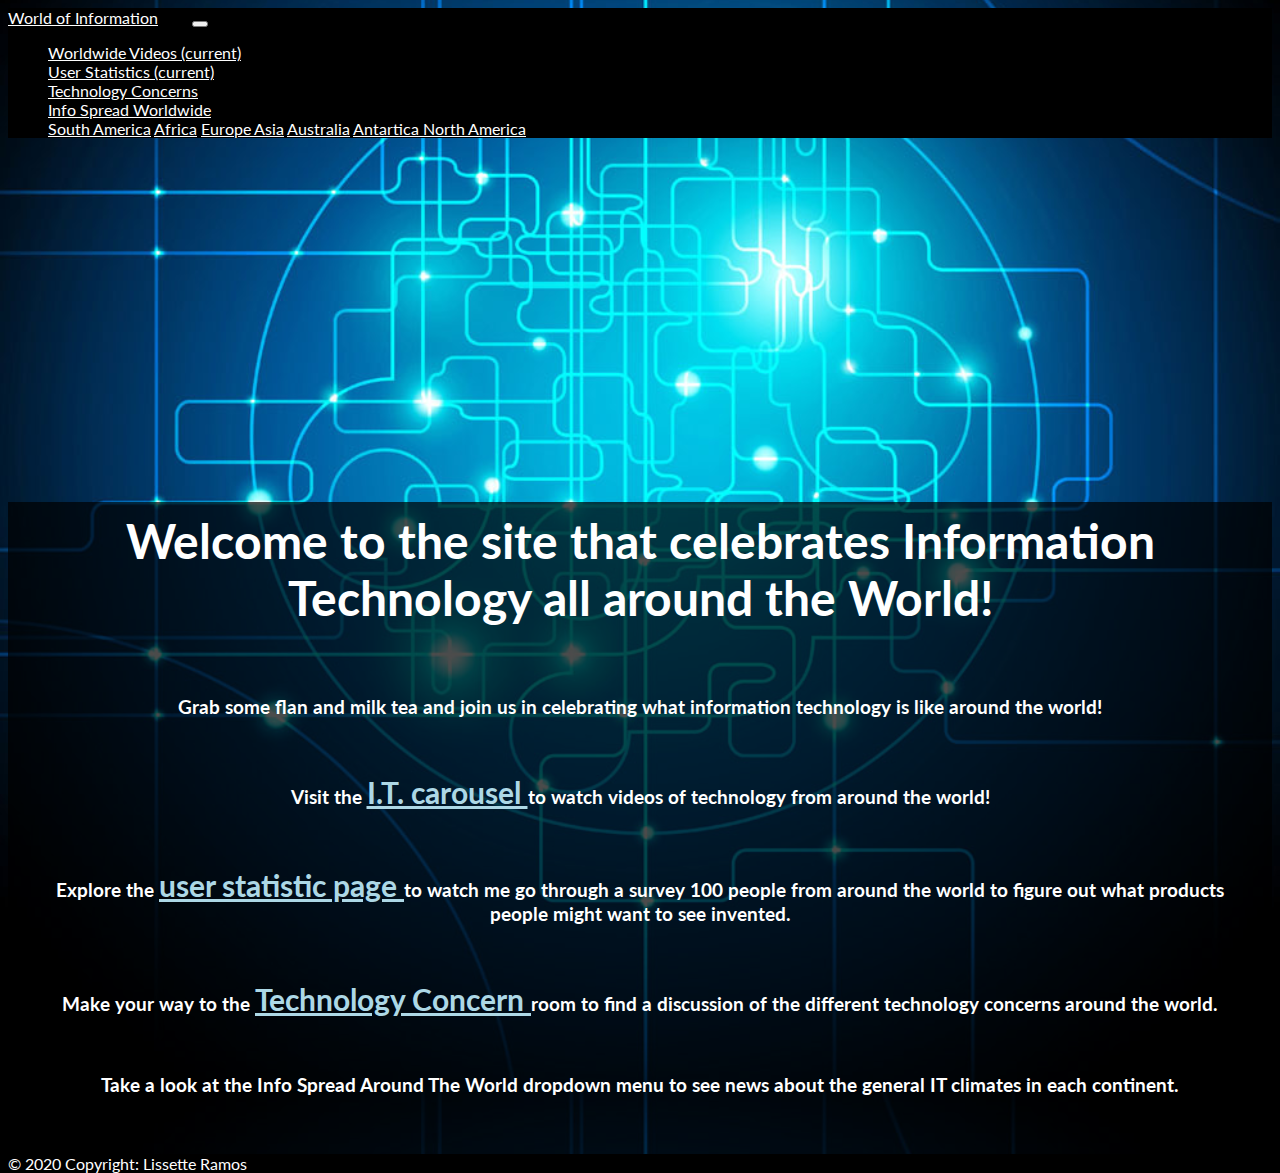
<file: index.html>
<html>
<head>

<link rel="stylesheet" href="https://stackpath.bootstrapcdn.com/bootstrap/4.1.1/css/bootstrap.min.css" integrity="sha384-WskhaSGFgHYWDcbwN70/dfYBj47jz9qbsMId/iRN3ewGhXQFZCSftd1LZCfmhktB" crossorigin="anonymous">
<script src="https://stackpath.bootstrapcdn.com/bootstrap/4.1.1/js/bootstrap.min.js" integrity="sha384-smHYKdLADwkXOn1EmN1qk/HfnUcbVRZyYmZ4qpPea6sjB/pTJ0euyQp0Mk8ck+5T" crossorigin="anonymous"></script>
<link rel="stylesheet" href="world-styling.css">
<link rel="icon" href="https://docs.unity3d.com/uploads/Main/Microphone-icon.png">
<link href="https://fonts.googleapis.com/css?family=Lato" rel="stylesheet">
<title> Information Around the World </title> 
<link rel="stylesheet" href="https://s.pageclip.co/v1/pageclip.css" media="screen">
</head>
<body>
<nav class="navbar navbar-expand-lg navbar-light bg-black navbar-customizing">
  <div class= "container">
  <a class="navbar-brand link-style" href="index.html"> World of Information</a>
  <button class="navbar-toggler" type="button" data-toggle="collapse" data-target="#navbarSupportedContent" aria-controls="navbarSupportedContent" aria-expanded="false" aria-label="Toggle navigation">
    <span class="navbar-toggler-icon"></span>
  </button>

  <div class="collapse navbar-collapse" id="navbarSupportedContent">
    <ul class="navbar-nav mr-auto">
      <li class="nav-item active">
        <a class="nav-link active links" href="info-carousel.html"> Worldwide Videos <span class="sr-only">(current)</span></a>
      </li>
	  <li class="nav-item active">
        <a class="nav-link active links" href="info-statistics.html"> User Statistics <span class="sr-only">(current)</span></a>
      </li>
      <li class="nav-item">
        <a class="nav-link active links" href="tech-concerns.html">Technology Concerns</a>
      </li>
      <li class="nav-item dropdown active">
        <a class="nav-link dropdown-toggle links" href="#" id="navbarDropdown" role="button" data-toggle="dropdown" aria-haspopup="true" aria-expanded="false">
          Info Spread Worldwide
        </a>
        <div class="dropdown-menu links" aria-labelledby="navbarDropdown">
          <a class="dropdown-item links" href="https://www.tmcnet.com/topics/articles/2020/03/03/444653-3-latin-america-countries-harnessing-power-technology.htm">South America</a>
          <a class="dropdown-item links" href="https://www.weforum.org/agenda/2016/05/a-brief-history-of-africa-s-tech-industry-and-7-predictions-for-its-future/"> Africa</a>
          <a class="dropdown-item links" href="https://www.ecfr.eu/publications/summary/machine_politics_europe_and_the_ai_revolution"> Europe </a>
          <a class="dropdown-item links" href="https://www.warc.com/newsandopinion/opinion/three-emerging-tech-trends-that-will-define-asia-in-2020/3362"> Asia</a>
          <a class="dropdown-item links" href="https://theconversation.com/australian-quantum-technology-could-become-a-4-billion-industry-and-create-16-000-jobs-138817"> Australia</a>
          <a class="dropdown-item links" href="https://www.sciencedaily.com/releases/2008/09/080922155952.htm"> Antartica </a>
          <a class="dropdown-item links" href="https://www.networkerstechnology.com/north_america_leading_tech"> North America </a>
        </div>
      </li>
      </ul>
  </div>
  </div>
</nav>
<div class="container">
<div class = "row">
<div class="col-lg-12 " id="content">
<div class="text">
  <h1>
    Welcome to the site that celebrates Information Technology all around the World!
    
  </h1><br>
  <h3>
    Grab some flan and milk tea and join us in celebrating what information technology is like around the world!
   </h3><br>
  <h3>Visit the <a class="stat-link" href="info-carousel.html"> I.T. carousel </a> to watch videos of technology from around the world!</h3><br>
  <h3>Explore the <a class="stat-link" href="info-statistics.html"> user statistic page </a> to watch me go through a survey 100
  people from around the world to figure out what products people might want to see invented.</h3><br>
  <h3>Make your way to the <a class="stat-link" href="tech-concerns.html"> Technology Concern </a>  room to find a discussion of the different technology concerns around the world.</h3><br>
  <h3>Take a look at the Info Spread Around The World  dropdown menu to see news about the general IT climates in each continent.</h3><br>



 
</div>
    </div>
</div>


<script src="https://code.jquery.com/jquery-3.2.1.slim.min.js" integrity="sha384-KJ3o2DKtIkvYIK3UENzmM7KCkRr/rE9/Qpg6aAZGJwFDMVNA/GpGFF93hXpG5KkN" crossorigin="anonymous"></script>
<script src="https://cdnjs.cloudflare.com/ajax/libs/popper.js/1.12.9/umd/popper.min.js" integrity="sha384-ApNbgh9B+Y1QKtv3Rn7W3mgPxhU9K/ScQsAP7hUibX39j7fakFPskvXusvfa0b4Q" crossorigin="anonymous"></script>
<script src="https://maxcdn.bootstrapcdn.com/bootstrap/4.0.0/js/bootstrap.min.js" integrity="sha384-JZR6Spejh4U02d8jOt6vLEHfe/JQGiRRSQQxSfFWpi1MquVdAyjUar5+76PVCmYl" crossorigin="anonymous"></script>
<script src="https://s.pageclip.co/v1/pageclip.js" charset="utf-8"></script>
</body>
<footer class="page-footer font-small blue">

    
  <div class="footer-copyright text-center py-3">
      © 2020 Copyright: Lissette Ramos
  </div>
 

</footer>
</html>
</file>
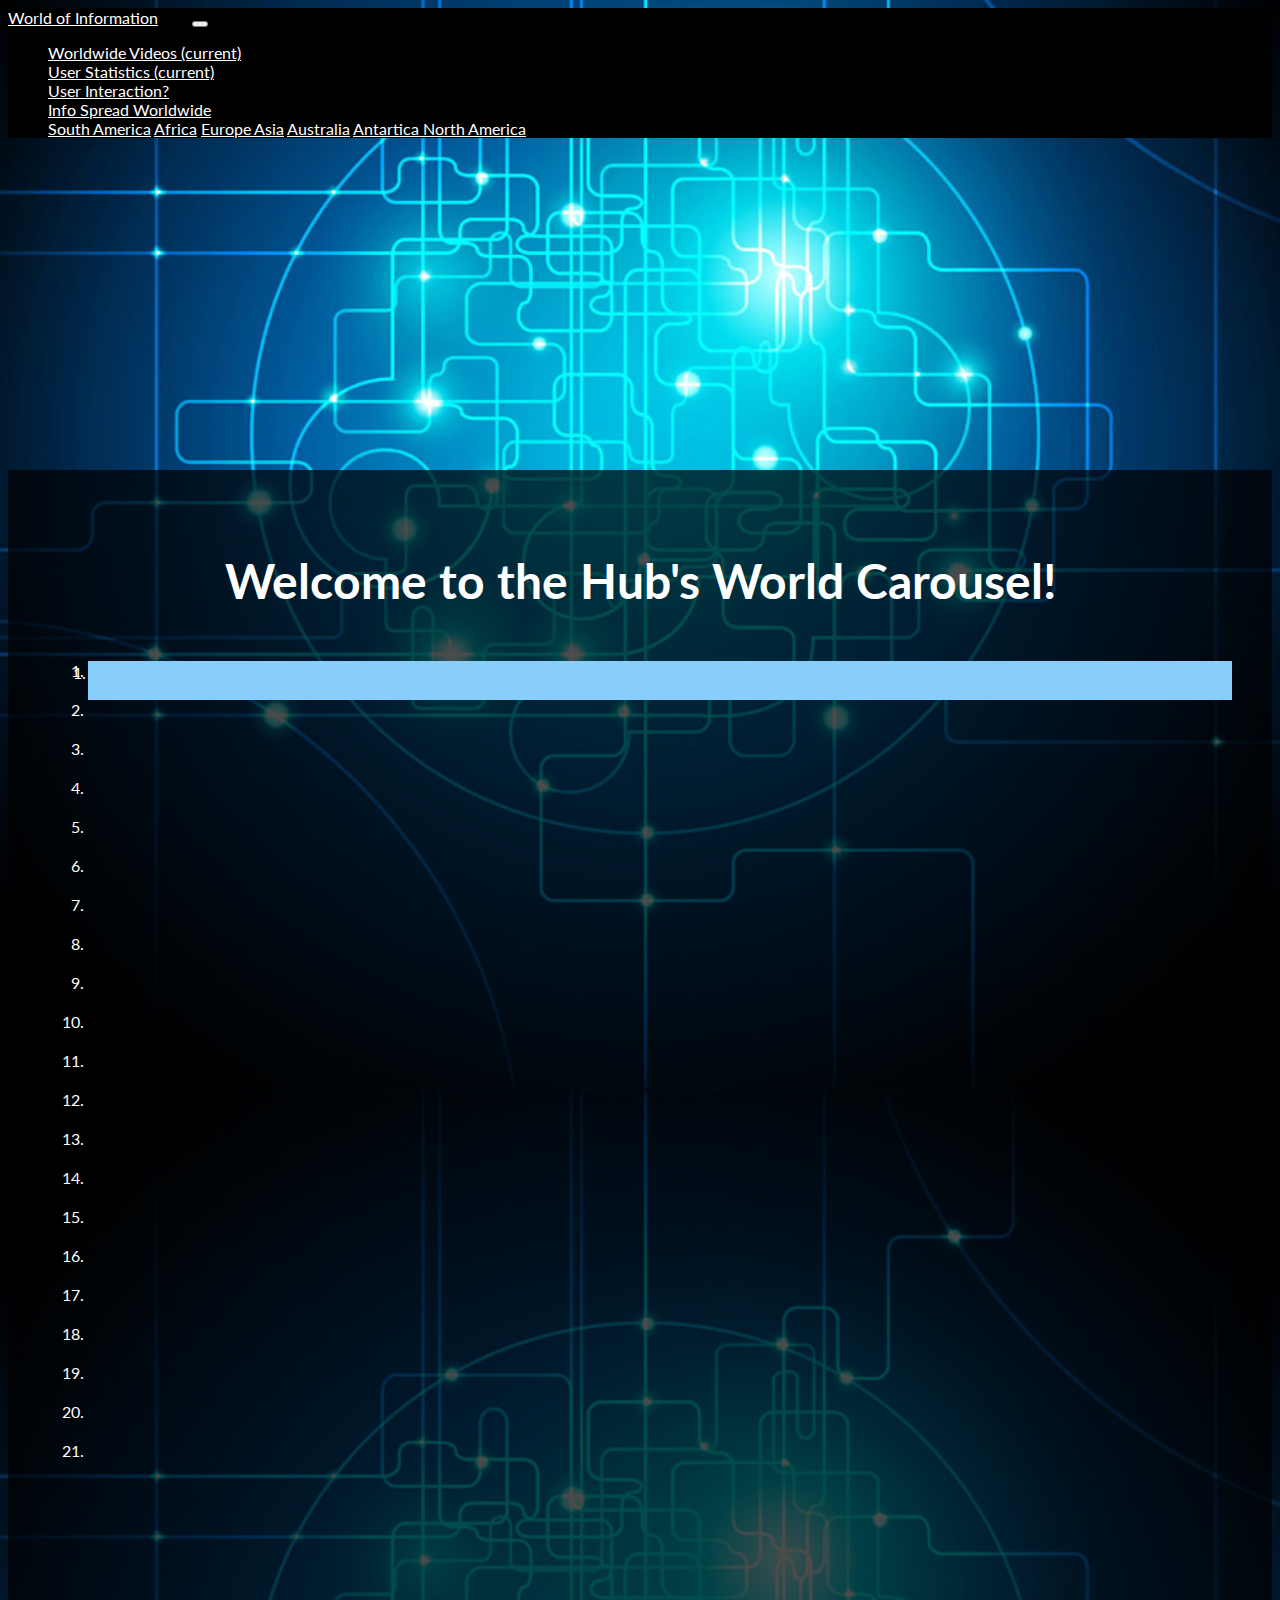
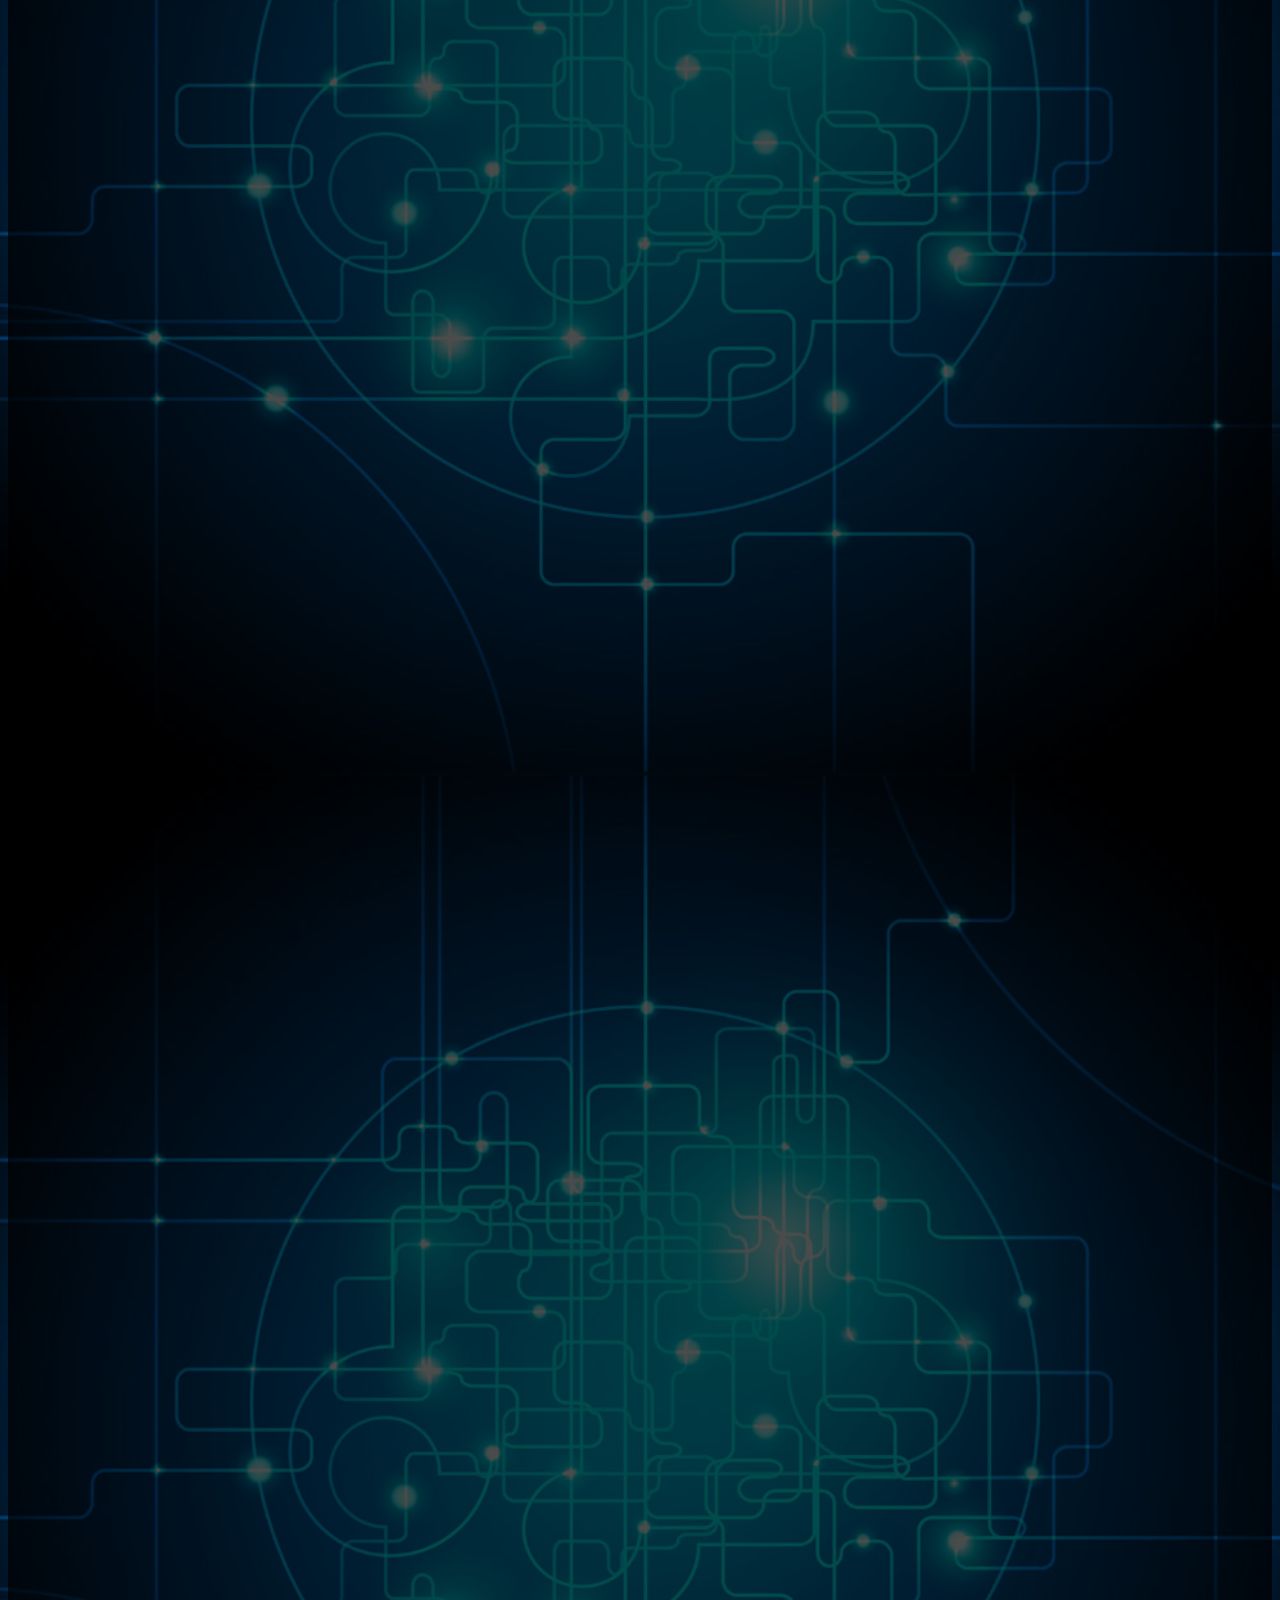
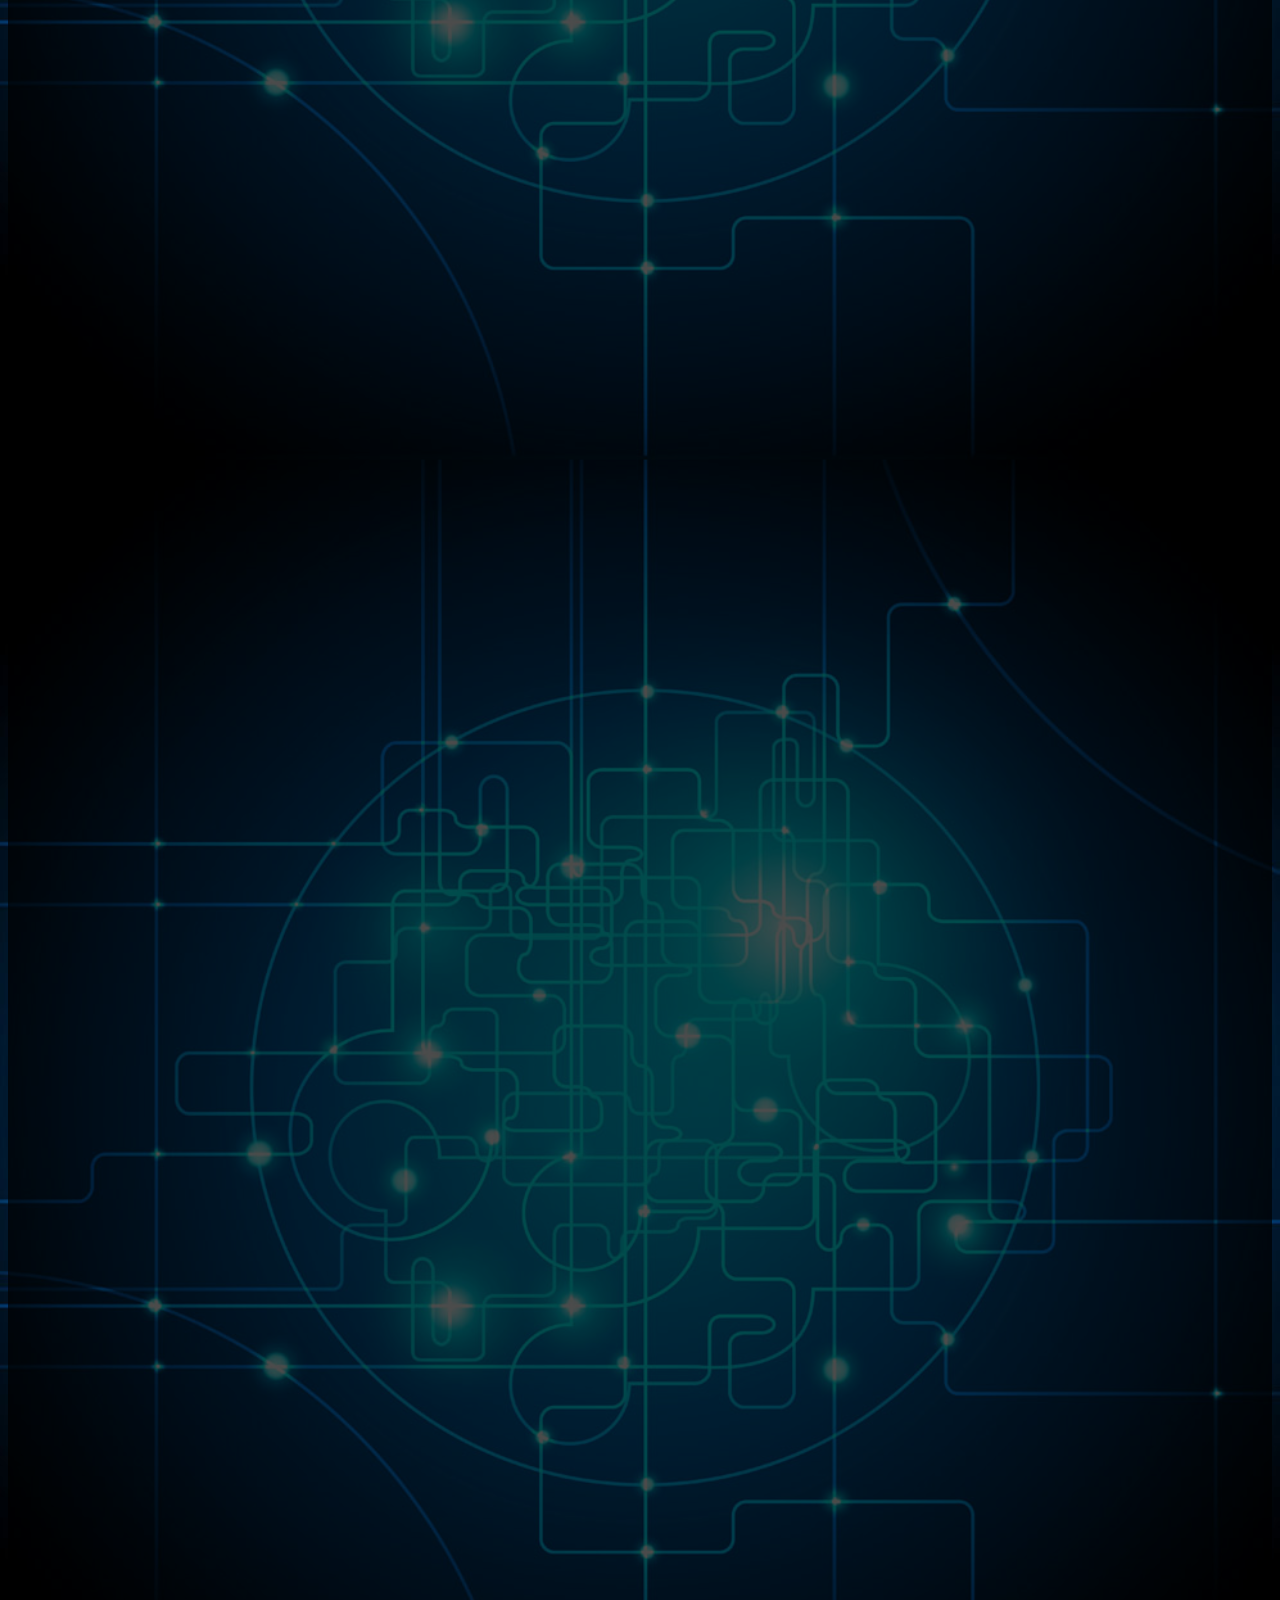
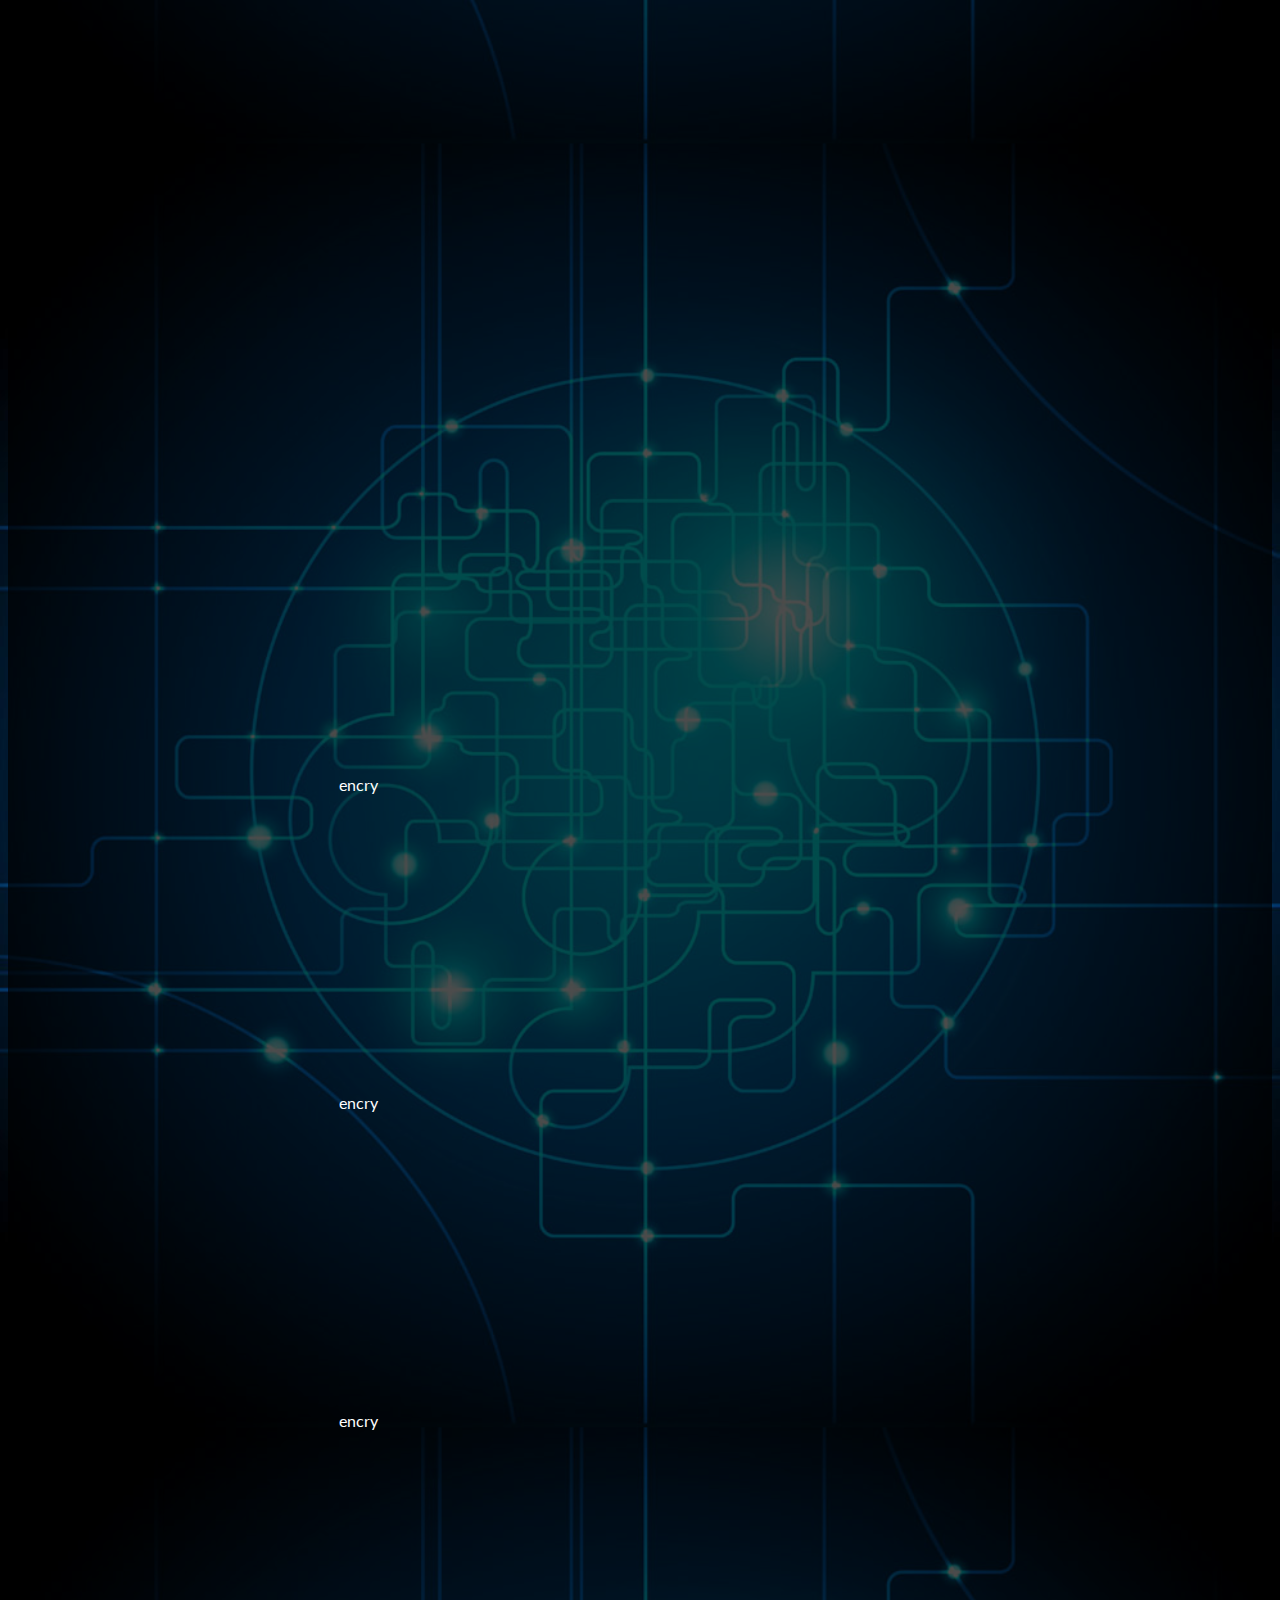
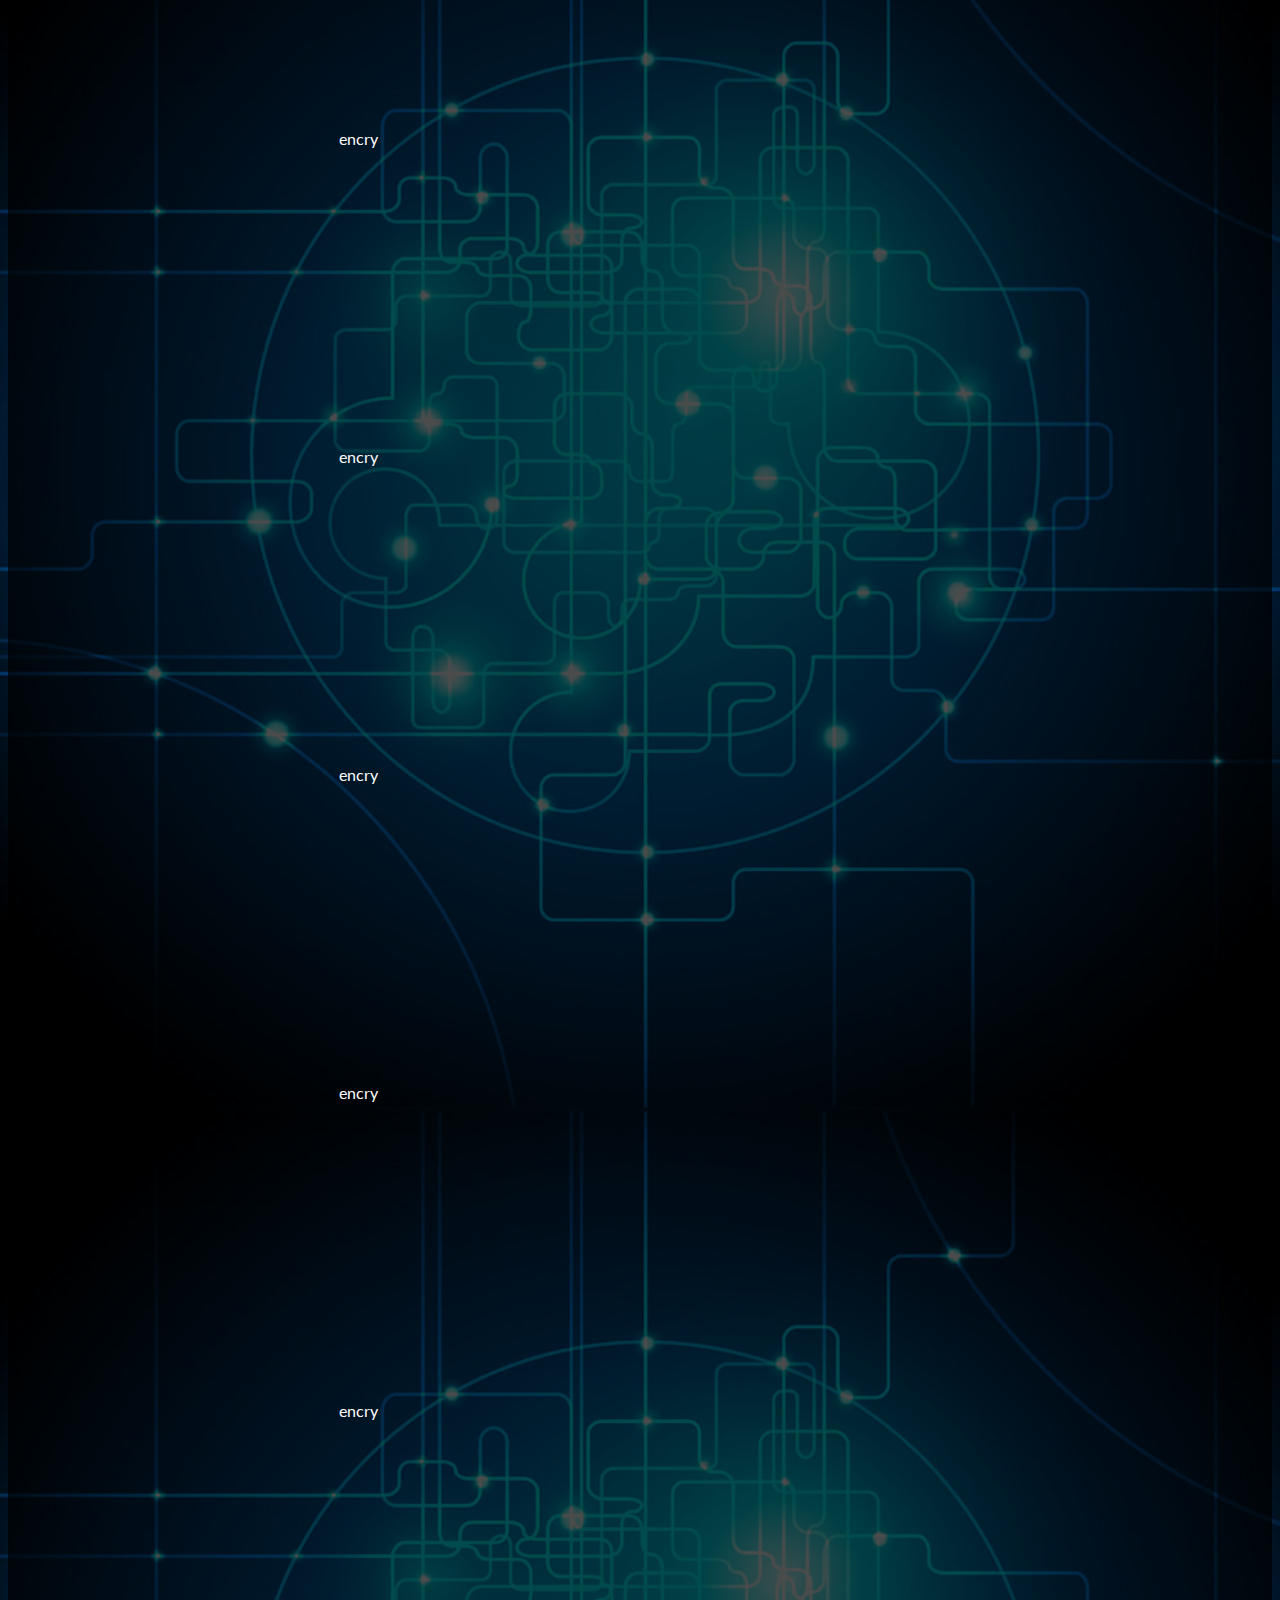
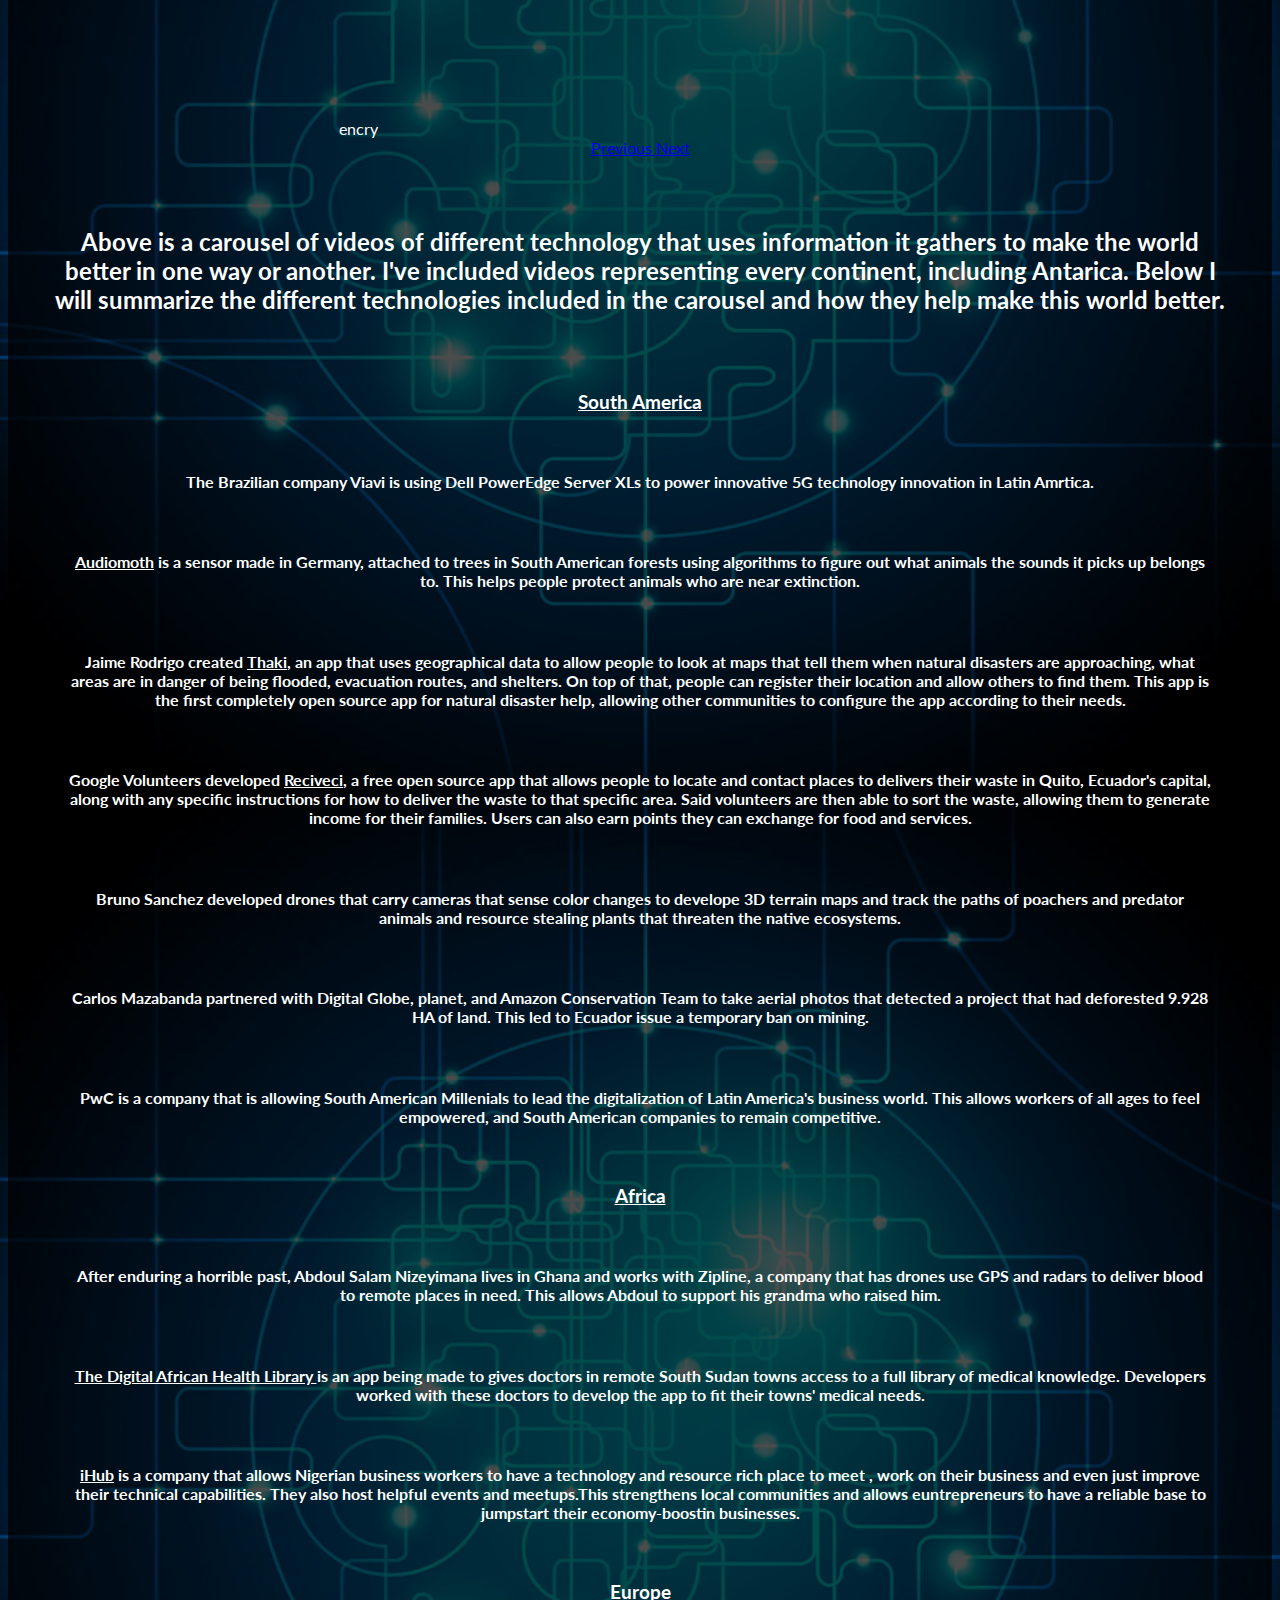
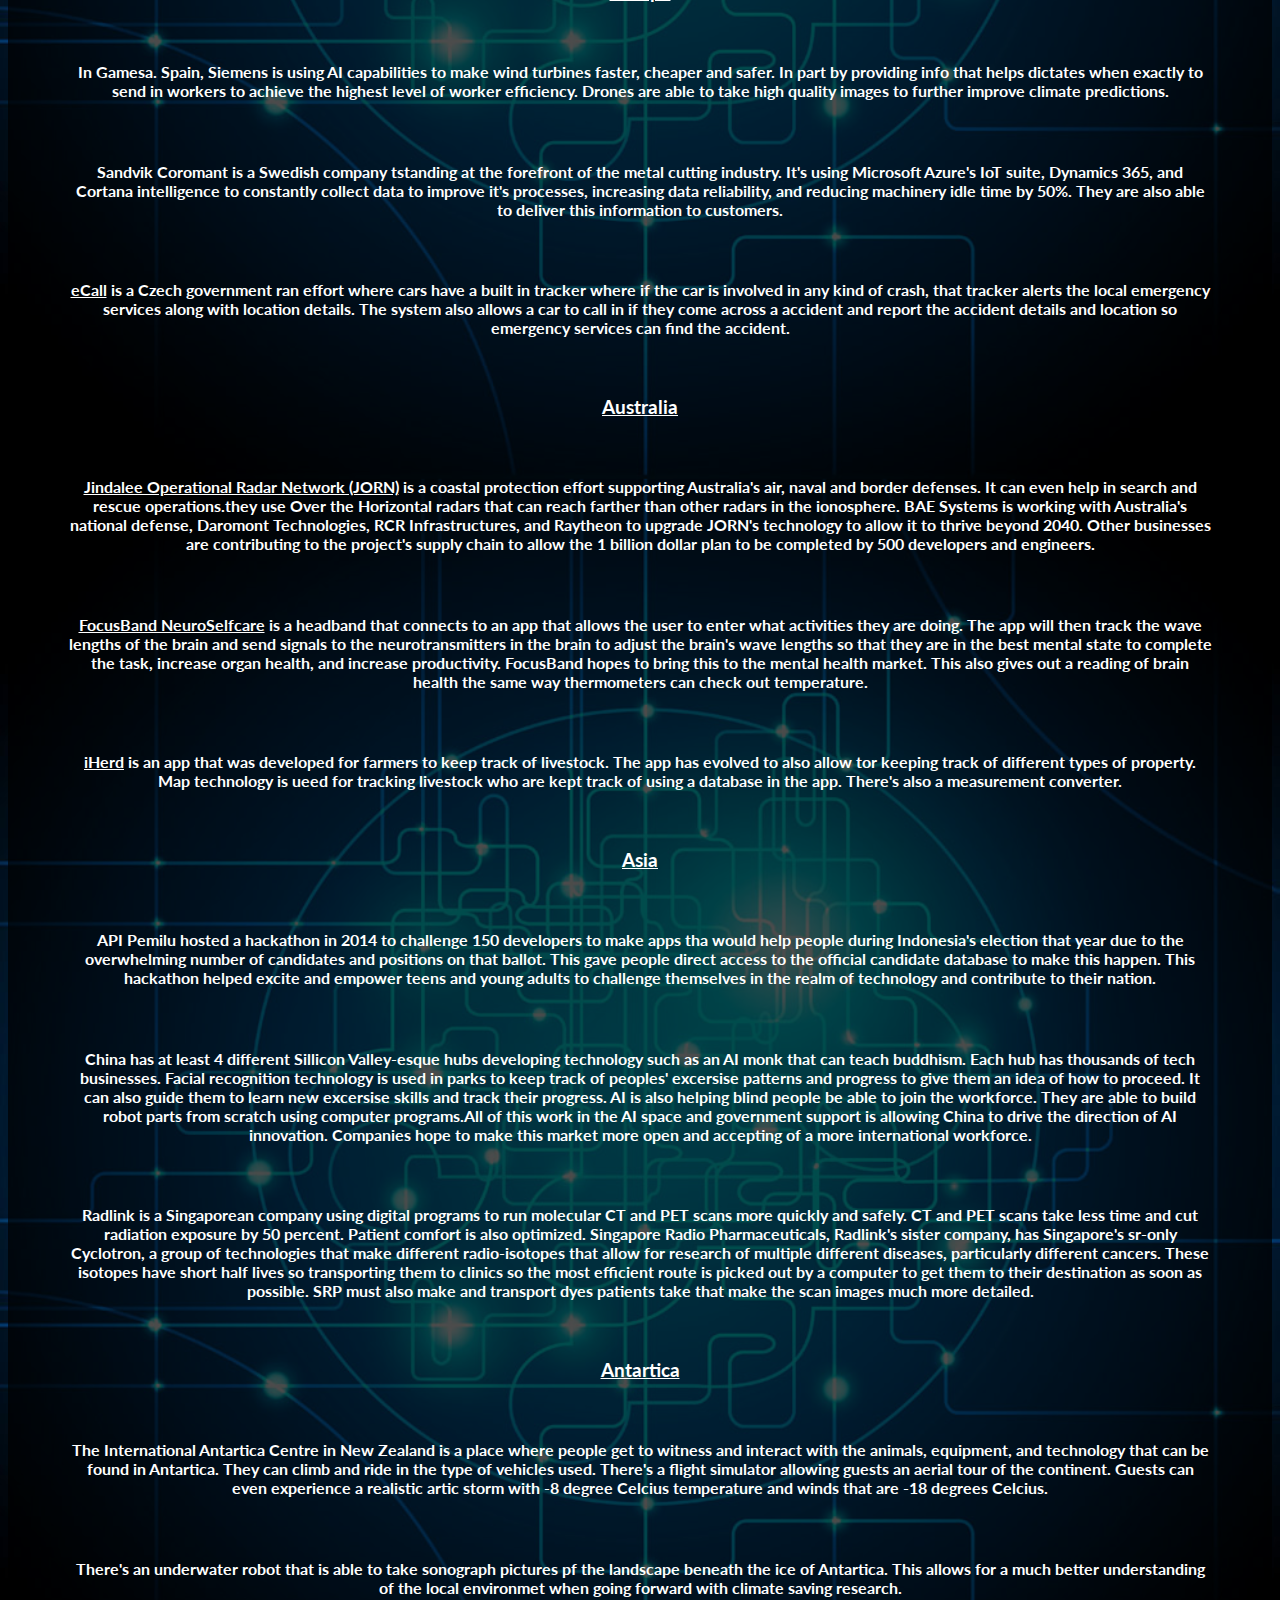
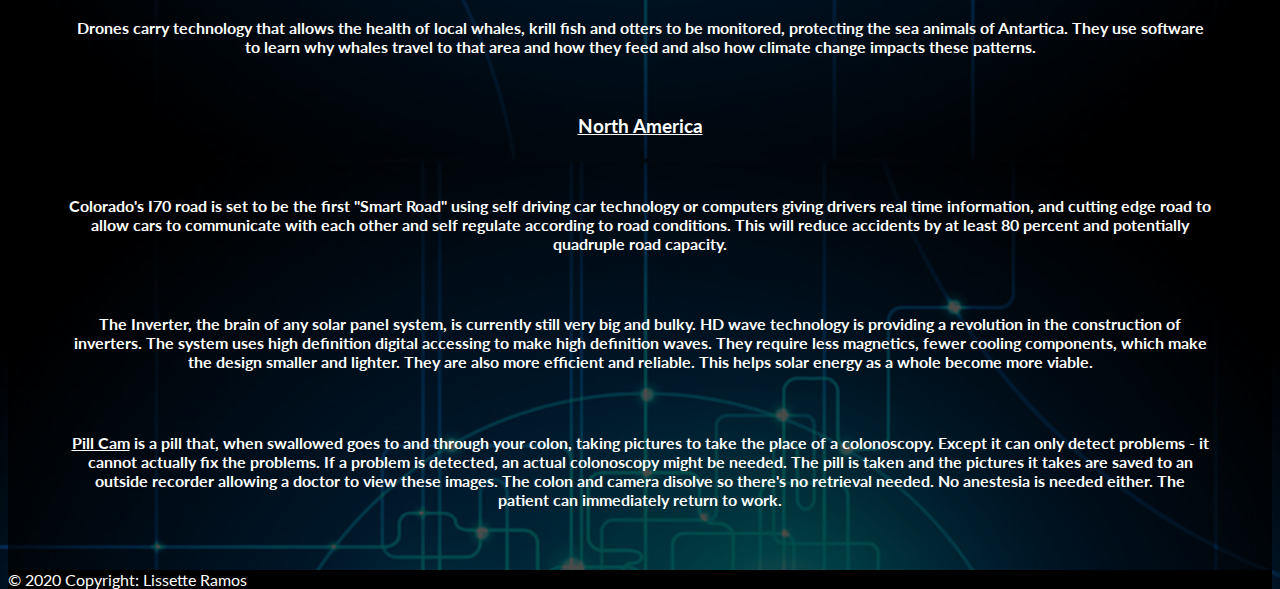
<file: info-carousel.html>
<html>
<head>

<link rel="stylesheet" href="https://stackpath.bootstrapcdn.com/bootstrap/4.1.1/css/bootstrap.min.css" integrity="sha384-WskhaSGFgHYWDcbwN70/dfYBj47jz9qbsMId/iRN3ewGhXQFZCSftd1LZCfmhktB" crossorigin="anonymous">
<script src="https://stackpath.bootstrapcdn.com/bootstrap/4.1.1/js/bootstrap.min.js" integrity="sha384-smHYKdLADwkXOn1EmN1qk/HfnUcbVRZyYmZ4qpPea6sjB/pTJ0euyQp0Mk8ck+5T" crossorigin="anonymous"></script>
<link rel="stylesheet" href="world-styling.css">
<link rel="icon" href="https://docs.unity3d.com/uploads/Main/Microphone-icon.png">
<link href="https://fonts.googleapis.com/css?family=Lato" rel="stylesheet">
<title> World Information Technology Carousel </title> 
</head>
<body>
<nav class="navbar navbar-expand-lg navbar-light bg-black navbar-customizing">
  <div class= "container">
  <a class="navbar-brand link-style" href="index.html"> World of Information</a>
  <button class="navbar-toggler" type="button" data-toggle="collapse" data-target="#navbarSupportedContent" aria-controls="navbarSupportedContent" aria-expanded="false" aria-label="Toggle navigation">
    <span class="navbar-toggler-icon"></span>
  </button>

  <div class="collapse navbar-collapse" id="navbarSupportedContent">
    <ul class="navbar-nav mr-auto">
      <li class="nav-item active">
        <a class="nav-link active links" href="info-carousel.html"> Worldwide Videos <span class="sr-only">(current)</span></a>
      </li>
	  <li class="nav-item active">
        <a class="nav-link active links" href="info-statistics.html"> User Statistics <span class="sr-only">(current)</span></a>
      </li>
      <li class="nav-item">
        <a class="nav-link active links" href="user-fun.html">User Interaction?</a>
      </li>
      <li class="nav-item dropdown active">
        <a class="nav-link dropdown-toggle links" href="#" id="navbarDropdown" role="button" data-toggle="dropdown" aria-haspopup="true" aria-expanded="false">
          Info Spread Worldwide
        </a>
        <div class="dropdown-menu links" aria-labelledby="navbarDropdown">
            <a class="dropdown-item links" href="https://www.tmcnet.com/topics/articles/2020/03/03/444653-3-latin-america-countries-harnessing-power-technology.htm">South America</a>
            <a class="dropdown-item links" href="https://www.weforum.org/agenda/2016/05/a-brief-history-of-africa-s-tech-industry-and-7-predictions-for-its-future/"> Africa</a>
            <a class="dropdown-item links" href="https://www.ecfr.eu/publications/summary/machine_politics_europe_and_the_ai_revolution"> Europe </a>
            <a class="dropdown-item links" href="https://www.warc.com/newsandopinion/opinion/three-emerging-tech-trends-that-will-define-asia-in-2020/3362"> Asia</a>
            <a class="dropdown-item links" href="https://theconversation.com/australian-quantum-technology-could-become-a-4-billion-industry-and-create-16-000-jobs-138817"> Australia</a>
            <a class="dropdown-item links" href="https://www.sciencedaily.com/releases/2008/09/080922155952.htm"> Antartica </a>
            <a class="dropdown-item links" href="https://www.networkerstechnology.com/north_america_leading_tech"> North America </a>
        </div>
      </li>
      </ul>
  </div>
  </div>
</nav>

<div class="container">
<div class = "row">
<div class="col-lg-12 " id="content">
<div class="text text-video">
    <h1 class="carousel-title">Welcome to the Hub's World Carousel!</h1>
<div class = "row">
    <div class="col col-mid-10 offset-mid-1 col-lg-8 offset-lg-2">
        <div id="carousel-main" class="carousel slide">
            <ol class="carousel-indicators">
                <li data-target="#carousel-main" data-slide-to="0" class="active"></li>
                <li data-target="#carousel-main" data-slide-to="1" ></li>
                <li data-target="#carousel-main" data-slide-to="2" ></li>
                <li data-target="#carousel-main" data-slide-to="3" ></li>
                <li data-target="#carousel-main" data-slide-to="4" ></li>
                <li data-target="#carousel-main" data-slide-to="5" ></li>
                <li data-target="#carousel-main" data-slide-to="6" ></li>
                <li data-target="#carousel-main" data-slide-to="7" ></li>
                <li data-target="#carousel-main" data-slide-to="8" ></li>
                <li data-target="#carousel-main" data-slide-to="9" ></li>
                <li data-target="#carousel-main" data-slide-to="10" ></li>
                <li data-target="#carousel-main" data-slide-to="11" ></li>
                <li data-target="#carousel-main" data-slide-to="12" ></li>
                <li data-target="#carousel-main" data-slide-to="13" ></li>
                <li data-target="#carousel-main" data-slide-to="14" ></li>
                <li data-target="#carousel-main" data-slide-to="15" ></li>
                <li data-target="#carousel-main" data-slide-to="16" ></li>
                <li data-target="#carousel-main" data-slide-to="17" ></li>
                <li data-target="#carousel-main" data-slide-to="18" ></li>
                <li data-target="#carousel-main" data-slide-to="19" ></li>
                <li data-target="#carousel-main" data-slide-to="20" ></li>
         </ol>
          <div class="carousel-inner">
              <div class="carousel-item active">
                  <div class="embed-responsive embed-responsive-16by9">
                    <iframe width="560" height="315" src="https://www.youtube.com/embed/2tT62Fs6jJE" frameborder="0" allow="accelerometer; autoplay; encrypted-media; gyroscope; picture-in-picture" allowfullscreen></iframe>
                  </div>
              </div>
              <div class="carousel-item">
                <div class="embed-responsive embed-responsive-16by9">
                    <iframe width="560" height="315" src="https://www.youtube.com/embed/n01QOWERcxk" frameborder="0" allow="accelerometer; autoplay; encrypted-media; gyroscope; picture-in-picture" allowfullscreen></iframe>             
                  </div>
             </div>
          <div class="carousel-item">
            <div class="embed-responsive embed-responsive-16by9">
                <iframe width="560" height="315" src="https://www.youtube.com/embed/hfQEh-C2nt4" frameborder="0" allow="accelerometer; autoplay; encrypted-media; gyroscope; picture-in-picture" allowfullscreen></iframe>            
           </div>
        </div>
        <div class="carousel-item">
            <div class="embed-responsive embed-responsive-16by9">
                <iframe width="560" height="315" src="https://www.youtube.com/embed/NBdB3G9Qvqs" frameborder="0" allow="accelerometer; autoplay; encrypted-media; gyroscope; picture-in-picture" allowfullscreen></iframe>           
            </div>
        </div>
        <div class="carousel-item">
            <div class="embed-responsive embed-responsive-16by9">
                <iframe width="560" height="315" src="https://www.youtube.com/embed/a9j58F86EQU" frameborder="0" allow="accelerometer; autoplay; encrypted-media; gyroscope; picture-in-picture" allowfullscreen></iframe>           
             </div>
        </div>
        <div class="carousel-item">
            <div class="embed-responsive embed-responsive-16by9">
                <iframe width="560" height="315" src="https://www.youtube.com/embed/Fd5_-8zHTkc" frameborder="0" allow="accelerometer; autoplay; encrypted-media; gyroscope; picture-in-picture" allowfullscreen></iframe>       
             </div>
             </div>
        <div class="carousel-item">
            <div class="embed-responsive embed-responsive-16by9">
                <iframe width="560" height="315" src="https://www.youtube.com/embed/3VGAdgs5seQ" frameborder="0" allow="accelerometer; autoplay; encrypted-media; gyroscope; picture-in-picture" allowfullscreen></iframe>          
              </div>
        </div>
        <div class="carousel-item">
            <div class="embed-responsive embed-responsive-16by9">
                <iframe width="560" height="315" src="https://www.youtube.com/embed/0QZHmcPEHKU" frameborder="0" allow="accelerometer; autoplay; encrypted-media; gyroscope; picture-in-picture" allowfullscreen></iframe>              
            </div>
        </div>
        <div class="carousel-item">
            <div class="embed-responsive embed-responsive-16by9">
                <iframe width="560" height="315" src="https://www.youtube.com/embed/DoQlrCmmHRQ" frameborder="0" allow="accelerometer; autoplay; encrypted-media; gyroscope; picture-in-picture" allowfullscreen></iframe>            </div>
        </div>
        <div class="carousel-item">
            <div class="embed-responsive embed-responsive-16by9">
                <iframe width="560" height="315" src="https://www.youtube.com/embed/ISXmDD4uE2Q" frameborder="0" allow="accelerometer; autoplay; encrypted-media; gyroscope; picture-in-picture" allowfullscreen></iframe>          
            </div>
          </div>
          <div class="carousel-item">
            <div class="embed-responsive embed-responsive-16by9">
                <iframe width="560" height="315" src="https://www.youtube.com/embed/z0Y9BCzZTfk" frameborder="0" allow="accelerometer; autoplay; encrypted-media; gyroscope; picture-in-picture" allowfullscreen></iframe>           
            </div>
          </div>
          <div class="carousel-item">
            <div class="embed-responsive embed-responsive-16by9">
                <iframe width="560" height="315" src="https://www.youtube.com/embed/L_mhHqqGfhQ" frameborder="0" allow="accelerometer; autoplay; encrypted-media; gyroscope; picture-in-picture" allowfullscreen></iframe>          
              </div>
          </div>
          <div class="carousel-item">
            <div class="embed-responsive embed-responsive-16by9">encry
                <iframe width="560" height="315" src="https://www.youtube.com/embed/AKk22xM0YmE" frameborder="0" allow="accelerometer; autoplay; pted-media; gyroscope; picture-in-picture" allowfullscreen></iframe>              
            </div>
          </div>
          <div class="carousel-item">
            <div class="embed-responsive embed-responsive-16by9">encry
                <iframe width="560" height="315" src="https://www.youtube.com/embed/IWl0Bg0932s" frameborder="0" allow="accelerometer; autoplay; encrypted-media; gyroscope; picture-in-picture" allowfullscreen></iframe>          
              </div>
          </div>
          <div class="carousel-item">
            <div class="embed-responsive embed-responsive-16by9">encry
                <iframe width="560" height="315" src="https://www.youtube.com/embed/jCG__51jRWI" frameborder="0" allow="accelerometer; autoplay; encrypted-media; gyroscope; picture-in-picture" allowfullscreen></iframe>             
             </div>
          </div>
          <div class="carousel-item">
            <div class="embed-responsive embed-responsive-16by9">encry
                <iframe width="560" height="315" src="https://www.youtube.com/embed/om_XJ_aU3C4" frameborder="0" allow="accelerometer; autoplay; encrypted-media; gyroscope; picture-in-picture" allowfullscreen></iframe>           
             </div>
          </div>
          <div class="carousel-item">
            <div class="embed-responsive embed-responsive-16by9">encry
                <iframe width="560" height="315" src="https://www.youtube.com/embed/HOFQd711sas" frameborder="0" allow="accelerometer; autoplay; encrypted-media; gyroscope; picture-in-picture" allowfullscreen></iframe>             
            </div>
          </div>
          <div class="carousel-item">
            <div class="embed-responsive embed-responsive-16by9">encry
                <iframe width="560" height="315" src="https://www.youtube.com/embed/E4Z5zMzRFtg" frameborder="0" allow="accelerometer; autoplay; encrypted-media; gyroscope; picture-in-picture" allowfullscreen></iframe>           
             </div>
          </div>
          <div class="carousel-item">
            <div class="embed-responsive embed-responsive-16by9">encry
                <iframe width="560" height="315" src="https://www.youtube.com/embed/ute7BlS8OUw" frameborder="0" allow="accelerometer; autoplay; encrypted-media; gyroscope; picture-in-picture" allowfullscreen></iframe>           
             </div>
          </div>
          <div class="carousel-item">
            <div class="embed-responsive embed-responsive-16by9">encry
                <iframe width="560" height="315" src="https://www.youtube.com/embed/CtKngB2z_aQ" frameborder="0" allow="accelerometer; autoplay; encrypted-media; gyroscope; picture-in-picture" allowfullscreen></iframe>           
             </div>
          </div>
          <div class="carousel-item">
            <div class="embed-responsive embed-responsive-16by9">encry
                <iframe width="560" height="315" src="https://www.youtube.com/embed/X-jEhE10ZfY" frameborder="0" allow="accelerometer; autoplay; encrypted-media; gyroscope; picture-in-picture" allowfullscreen></iframe>             </div>
          </div>
        </div>
        <a class="carousel-control-prev" href="#carousel-main" role="button" data-slide="prev">
            <span class="carousel-control-prev-icon" aria-hidden="true"></span>
            <span class="sr-only">Previous</span>
        </a>
        <a class="carousel-control-next" href="#carousel-main" role="button" data-slide="next">
            <span class="carousel-control-next-icon" aria-hidden="true"></span>
            <span class="sr-only">Next</span>
        </a>

    </div>
</div>
</div>
<h2> Above is a carousel of videos of different technology that uses information it gathers to
    make the world better in one way or another. I've included videos representing every 
    continent, including Antarica. Below I will summarize the different technologies included
    in the carousel and how they help make this world better.
</h2> <br>
<br>
<h3  class="country-names"> South America </h3> <br>
<h4>
    The Brazilian company Viavi is using Dell PowerEdge Server XLs to power innovative 5G
     technology innovation in Latin Amrtica. 
</h4><br>
<h4> <u>Audiomoth</u> is a sensor made in Germany, attached to trees in South American forests 
    using algorithms to figure out what animals the sounds it picks up belongs to. This helps
    people protect animals who are near extinction.
</h4> <br>
<h4>Jaime Rodrigo created <u>Thaki</u>, an app that uses geographical data to allow people to look at maps that tell them 
    when natural disasters are approaching, what areas are in danger of being flooded, 
    evacuation routes, and shelters. On top of that, people can register their location 
    and allow others to find them. This app is the first completely open source app for 
    natural disaster help, allowing other communities to configure the app according to their 
    needs.</h4> <br>
    <h4>
 Google Volunteers developed <u>Reciveci</u>, a free open source app that allows people to locate and contact places to delivers 
 their waste in Quito, Ecuador's capital, along with any specific instructions for how to 
 deliver the waste to that specific area. Said volunteers are then able to sort the waste, 
 allowing them to generate income for their families. Users can also earn points they can 
 exchange for food and services.
    </h4> <br>
    <h4>
        Bruno Sanchez developed drones that carry cameras that sense color changes to develope 3D 
        terrain maps and track the paths of poachers and predator animals and resource stealing
         plants that threaten the native ecosystems.
    </h4><br>
    <h4>
        Carlos Mazabanda partnered with Digital Globe, planet, and Amazon Conservation Team to 
        take aerial photos that detected a project that had deforested 9.928 HA of land. This
         led to Ecuador issue a temporary ban on mining.
    </h4><br>
<h4>
   PwC is a company that is allowing South American Millenials to lead the  digitalization of
    Latin America's business world.  This allows workers of all ages to feel empowered, and 
    South American companies to remain competitive.
</h4><br>
<h3  class="country-names"> Africa </h3> <br>
<h4>
After enduring a horrible past, Abdoul Salam Nizeyimana lives in Ghana and works with Zipline, a company that has drones use 
GPS and radars to deliver blood to remote places in need. This allows Abdoul to support his 
grandma who raised him.
 </h4> <br>
 <h4>
     <u> The Digital African Health Library </u> is an app being made to gives doctors in remote South 
     Sudan towns access to a full library of medical knowledge. Developers worked with these 
     doctors to develop the app to fit their towns' medical needs.
 </h4><br>
 <h4>
     <u>iHub</u> is a company that allows Nigerian business workers to have a technology and resource
      rich place to meet , work on their business and even just improve their technical 
      capabilities. They also host helpful events and meetups.This strengthens local 
      communities and allows euntrepreneurs to have a reliable base to jumpstart their 
      economy-boostin businesses.
 </h4><br>
 <h3  class="country-names"> Europe </h3> <br>
 <h4>
     In Gamesa. Spain, Siemens is using AI capabilities to make wind turbines faster, cheaper
      and safer. In part by providing info that helps dictates when exactly to send in workers
       to achieve the highest level of worker efficiency. Drones are able to take high quality
        images to further improve climate predictions.
 </h4> <br>
 <h4>
     Sandvik Coromant is a Swedish company tstanding at the forefront of the metal cutting
      industry. It's using Microsoft Azure's IoT suite, Dynamics 365, and Cortana intelligence  to constantly collect data to improve
       it's processes, increasing data reliability, and reducing machinery idle time by 50%.
       They are also able to deliver this information to customers.

 </h4> <br>
 <h4>
     <u>eCall</u> is a Czech government ran effort where cars have a built in tracker where if the car is 
     involved in any kind of crash, that tracker alerts the local emergency services along with
     location details. The system also allows a car to call in if they come across a accident
     and report the accident details and location so emergency services can find the accident.
 </h4> <br>

 <h3  class="country-names"> Australia </h3> <br>
 <h4>
     <u>Jindalee Operational Radar Network (JORN)</u> is a coastal protection effort supporting 
     Australia's air, naval and border defenses. It can even help in search and rescue 
     operations.they use Over the Horizontal radars that can reach farther than other radars
     in the ionosphere. BAE Systems is working with Australia's national defense, 
     Daromont Technologies, RCR Infrastructures, and Raytheon to upgrade JORN's technology to 
     allow it to thrive beyond 2040. Other businesses are contributing to the project's supply
      chain to allow the 1 billion dollar plan to be completed by 500 developers and engineers.
 </h4> <br>
 <h4>
     <u>FocusBand NeuroSelfcare</u> is a headband that connects to an app that allows the user to 
     enter what activities they are doing. The app will then track the wave lengths of the 
     brain and send signals to the neurotransmitters in the brain to adjust the brain's wave 
     lengths so that they are in the best mental state to complete the task, increase organ health,  and increase productivity. FocusBand hopes to
     bring this to the mental health market. This also gives out a reading of brain health the
      same way thermometers can check out temperature.
 </h4><br>
 <h4>
<u>iHerd</u> is an app that was developed for farmers  to keep track of  livestock. The 
app has evolved to also allow tor keeping track of different types of property. 
Map technology is ueed for tracking livestock who are kept track of using a database in the app. There's also a measurement converter.

 </h4><br>
 <h3  class="country-names"> Asia </h3> <br>
 <h4>
API Pemilu hosted a hackathon in 2014 to challenge 150 developers to make apps tha would help people
during Indonesia's election that year due to the overwhelming number of candidates and 
positions on that ballot. This gave people direct access to the official candidate database to make this happen.  This hackathon helped excite and empower teens and young adults to
challenge themselves in the realm of technology and contribute to their nation. 
 </h4><br>
 <h4>
China has at least 4 different Sillicon Valley-esque hubs developing technology such as an AI monk
that can teach buddhism. Each hub has thousands of tech businesses. Facial recognition technology is used in parks to keep track of peoples' 
excersise patterns and progress to give them an idea of how to proceed. It can also guide them to learn new 
excersise skills and track their progress. AI is also helping blind people be able to join the workforce. They are 
able to build robot parts from scratch using computer programs.All of this work in the AI space 
and government support is allowing China to drive the direction of AI innovation. Companies hope to
make this market more open and accepting of a more international workforce.
 </h4><br>
 <h4>
  Radlink is a Singaporean company using digital programs to run molecular CT and PET scans more 
  quickly and safely. CT and PET scans take less time and cut radiation exposure by 50 percent. Patient comfort is 
  also optimized. Singapore Radio Pharmaceuticals, Radlink's sister company, has Singapore's sr-only
   Cyclotron, a group of  technologies that make different radio-isotopes that allow for research of multiple 
   different diseases, particularly different cancers. These isotopes have short half lives so transporting 
   them to clinics so the most efficient route is picked out by a computer to get them to their destination 
   as soon as possible. SRP must also make and transport dyes patients take that make the scan images much 
   more detailed.
</h4><br>
<h3  class="country-names"> Antartica </h3> <br>
 <h4>
The International Antartica Centre in New Zealand is a place where people get to witness and interact with 
the animals, equipment, and technology that can be found in Antartica. They can climb and ride in the type of
vehicles used. There's a flight simulator allowing guests an aerial tour of the continent. Guests can even experience
a realistic artic storm with -8 degree Celcius temperature and winds that are -18 degrees Celcius.
 </h4> <br>
 <h4>
There's an underwater robot that is able to take sonograph pictures pf the landscape beneath the 
ice of Antartica. This allows for a much better understanding of the local environmet when going forward
with climate saving research.
 </h4>
 <h4>
     Drones carry technology that allows the health of local whales, krill fish and otters to
      be monitored, protecting the sea animals of Antartica. They use software to learn why whales travel to
      that area and how they feed and also how climate change impacts these patterns.
 </h4><br>
 <h3  class="country-names"> North America </h3> <br>
 <h4>
Colorado's I70 road is set to be the first "Smart Road" using self driving car technology or computers giving drivers real time information, and cutting edge road 
to allow cars to communicate with each other and self regulate according to road conditions. This will reduce accidents by at 
least 80 percent and potentially quadruple road capacity.
 </h4> <br>
 <h4>
     The Inverter, the brain of any solar panel system, is currently still very big and bulky. HD wave technology
     is providing a revolution in the construction of inverters. The system uses high definition digital 
     accessing to make high definition waves. They require less magnetics, fewer cooling components,
     which make the design smaller and lighter. They are also more efficient and reliable. This 
     helps solar energy as a whole become more viable.
 </h4> <br>
 <h4>
    <u>Pill Cam</u>  is a pill that, when swallowed goes to and through your colon, taking pictures 
     to take the place of a colonoscopy. Except it can only detect problems - it cannot actually fix the problems.
     If a problem is detected, an actual colonoscopy might be needed. The pill is taken and the pictures it takes are saved to an outside recorder
     allowing a doctor to view these images. The colon and camera disolve so there's no retrieval needed.
     No anestesia is needed either. The patient can immediately return to work.
 </h4>
   </div>
</div>


<script src="https://code.jquery.com/jquery-3.2.1.slim.min.js" integrity="sha384-KJ3o2DKtIkvYIK3UENzmM7KCkRr/rE9/Qpg6aAZGJwFDMVNA/GpGFF93hXpG5KkN" crossorigin="anonymous"></script>
<script src="https://cdnjs.cloudflare.com/ajax/libs/popper.js/1.12.9/umd/popper.min.js" integrity="sha384-ApNbgh9B+Y1QKtv3Rn7W3mgPxhU9K/ScQsAP7hUibX39j7fakFPskvXusvfa0b4Q" crossorigin="anonymous"></script>
<script src="https://maxcdn.bootstrapcdn.com/bootstrap/4.0.0/js/bootstrap.min.js" integrity="sha384-JZR6Spejh4U02d8jOt6vLEHfe/JQGiRRSQQxSfFWpi1MquVdAyjUar5+76PVCmYl" crossorigin="anonymous"></script>
</body>
<footer class="page-footer font-small blue">

    
    <div class="footer-copyright text-center py-3">
        © 2020 Copyright: Lissette Ramos
    </div>
   
  
  </footer>
</html>
</file>
<file: world-styling.css>
html{
height: 100%;
cursor: url("https://puu.sh/AE9DW/77cad771a4.png"), auto;
}
body{
background-image:url('info-world.jpeg');
background-size:cover;
background-position:center;
font-family:Lato;
color:white;
}
h1{
    padding-top:10px;
}
h1, h3{
color: white;
font-weight: bold;
}
.text{
    background-color: rgba(0,0,0,0.7);
    padding-bottom:20px;
    text-align:center; 
    
}
.text-video{
   padding:40px;
   margin:0;
  
   
}
.nav{
    padding-bottom:0;
}
.email-label{
    color:white;
    vertical-align: middle;
    padding-right: 10px;
    font-size: 30px;
}
.bg-black{
    background-color:black;
  
}
.navbar-customizing .navbar-brand, 
.navbar-customizing .collapse .nav-item .nav-link  { 
    color:white;
    margin-right: 30px;
    padding-bottom:0;
  
    
}
li.nav-item{

    padding-bottom:0;
}
.navbar-customizing .navbar-brand:hover, 
.navbar-customizing .collapse .nav-item .nav-link:hover  { 
    color:lightblue;
    margin-bottom: 0;
   
}

.stat-link{
    color:lightblue;
    font-size:30px;
}
h3, h4{
    margin-left:20px;
    margin-right:20px;
}
.stat-image{
    width:650px;

}

h1{
font-size: 3em;}
#content{
text-align:center;
padding-top: 25%;}
.nav-item{
color: black;
}
.footer-copyright{
    background-color: black;
}

.carousel-control-prev-icon {
   background-image: url("data:image/svg+xml;charset=utf8,%3Csvg xmlns='http://www.w3.org/2000/svg' fill='black' viewBox='0 0 8 8'%3E%3Cpath d='M5.25 0l-4 4 4 4 1.5-1.5-2.5-2.5 2.5-2.5-1.5-1.5z'/%3E%3C/svg%3E") !important;

}
   
   .carousel-control-next-icon {
    background-image: url("data:image/svg+xml;charset=utf8,%3Csvg xmlns='http://www.w3.org/2000/svg' fill='black' viewBox='0 0 8 8'%3E%3Cpath d='M2.75 0l-1.5 1.5 2.5 2.5-2.5 2.5 1.5 1.5 4-4-4-4z'/%3E%3C/svg%3E") !important;
   
}
   .carousel-indicators ol li{
    
    color:blue;
   }
   .carousel-indicators .active {

    background-color: lightskyblue;
    text-shadow: 2px 2px white;
}
.carousel-title{
    padding-bottom: 20px;
    font-style:bold;
}
li{
    padding-bottom:20px;
}
h2{
    padding-top:50px;
}
.text-video .country-names{
    font-style:bold;
    text-decoration:underline;
    
    
}
.dropdown-menu{
    background-color:black;
    

}
.dropdown-menu a{
    color:white;
  
}
.dropdown-menu a:hover{
    color:lightblue;
    background-color:black;
  
}
</file>
